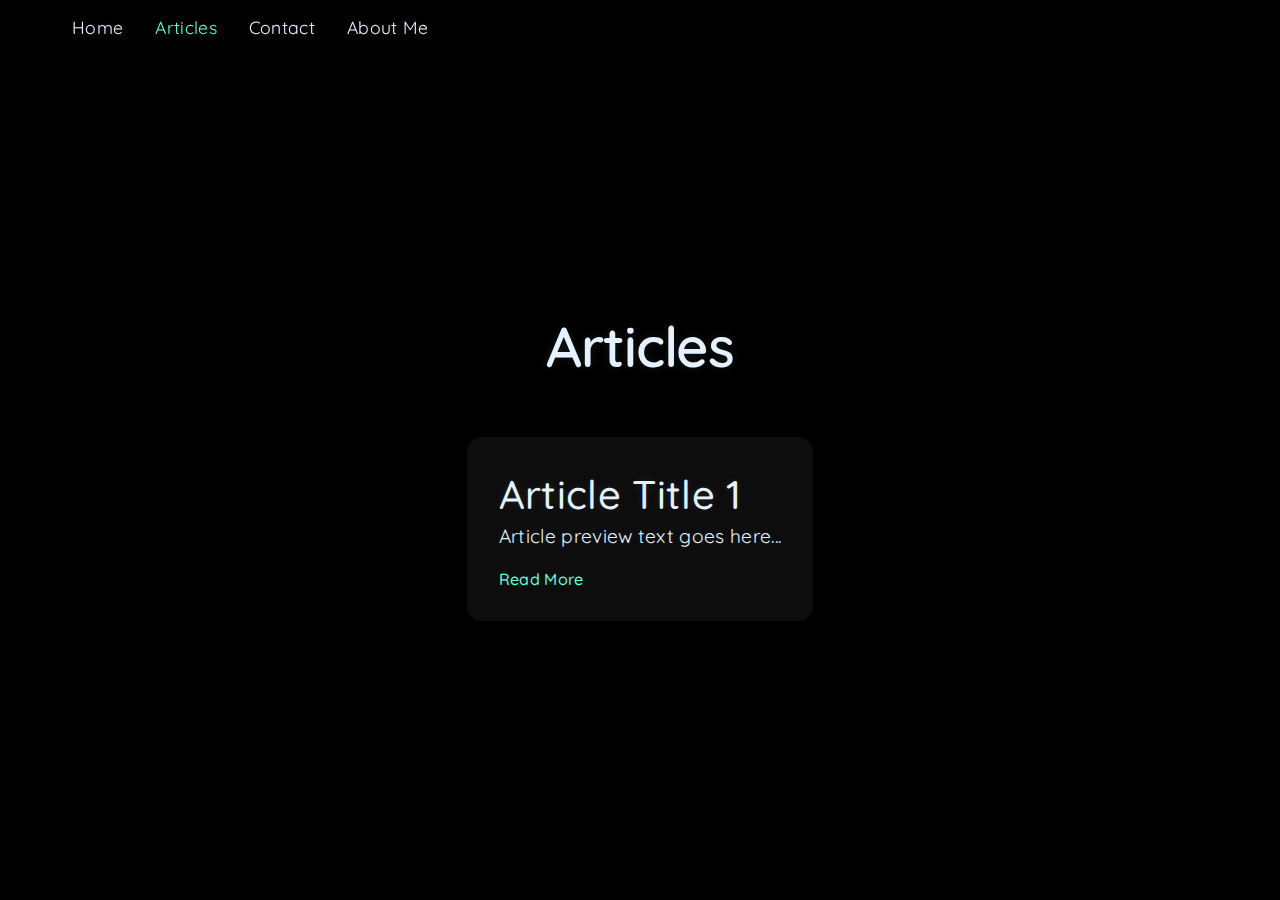
<file: articles.html>
<!DOCTYPE html>
<html lang="en">
<head>
    <meta charset="UTF-8">
    <meta name="viewport" content="width=device-width, initial-scale=1.0">
    <title>Articles - My Portfolio</title>
    <link rel="stylesheet" href="styles.css">
    <link href="https://fonts.googleapis.com/css2?family=Quicksand:wght@400;500;600&display=swap" rel="stylesheet">
</head>
<body>
    <div class="stars-container" id="stars-container"></div>
    
    <!-- Navigation -->
    <nav>
        <div class="nav-container">
            <ul class="nav-links">
                <li><a href="index.html">Home</a></li>
                <li><a href="articles.html" class="active">Articles</a></li>
                <li><a href="contact.html">Contact</a></li>
                <li><a href="about.html">About Me</a></li>
            </ul>
        </div>
    </nav>

    <!-- Articles Section -->
    <section id="articles" class="articles">
        <h1>Articles</h1>
        <div class="article-grid">
            <article class="article-card">
                <h2>Article Title 1</h2>
                <p>Article preview text goes here...</p>
                <a href="#" class="read-more">Read More</a>
            </article>
            <!-- Add more article cards as needed -->
        </div>
    </section>

    <script src="script.js"></script>
</body>
</html>
</file>
<file: styles.css>
/* Add these styles at the beginning of your CSS file */
:root {
    --background-dark: #000000;
    --text-primary: #e6f1ff;
    --text-secondary: #8892b0;
    --accent: #64ffda;
    --font-main: 'Quicksand', sans-serif;
}

/* Add these at the TOP of your CSS file to ensure they take priority */
html, body {
    margin: 0;
    padding: 0;
    min-height: 100vh;
    background-color: #000000 !important; /* Force black background */
    color: var(--text-primary);
    font-family: var(--font-main);
    letter-spacing: 0.02em;
}

/* Make text more visible */
h1, h2, h3, p, li, a {
    color: var(--text-primary);
    opacity: 1;
    font-weight: 400;
    text-shadow: 0 0 10px rgba(255, 255, 255, 0.1);
}

/* Make headings stand out more */
h1 {
    font-size: 3.5rem;
    font-weight: 600;
    margin-bottom: 1.5rem;
    letter-spacing: -0.02em;
}

h2 {
    font-size: 2.5rem;
    font-weight: 500;
}

p {
    font-size: 1.2rem;
    line-height: 1.8;
    font-weight: 400;
}

/* Ensure sections don't have white backgrounds */
section {
    background: transparent !important;
    color: var(--text-primary);
    position: relative;
    z-index: 1;
    display: flex;
    flex-direction: column;
    align-items: center;
    justify-content: center;
    min-height: 100vh;
    padding: 6rem 2rem 2rem;
    max-width: 1200px;
    margin: 0 auto;
}

/* Update navigation to be more visible */
nav {
    position: fixed;
    width: 100%;
    top: 0;
    background: rgba(0, 0, 0, 0.8);
    backdrop-filter: blur(10px);
    padding: 1rem 0;
    z-index: 1000;
}

.nav-container {
    max-width: 1200px;
    margin: 0 auto;
    padding: 0 2rem;
    display: flex;
    justify-content: space-between;
    align-items: center;
}

.nav-links {
    display: flex;
    justify-content: center; /* Center the navigation items */
    gap: 3rem; /* Consistent spacing between items */
    list-style: none;
    margin: 0;
    padding: 0;
}

.nav-links li a {
    color: var(--text-primary);
    text-decoration: none;
    font-size: 1.1rem;
    transition: color 0.3s ease;
    position: relative;
}

/* Underline effect on hover */
.nav-links li a::after {
    content: '';
    position: absolute;
    width: 0;
    height: 2px;
    bottom: -5px;
    left: 0;
    background-color: var(--accent);
    transition: width 0.3s ease;
}

.nav-links li a:hover::after {
    width: 100%;
}

/* Active link style */
.nav-links li a.active {
    color: var(--accent);
}

/* Responsive navigation */
@media (max-width: 600px) {
    .nav-links {
        gap: 1.5rem;
    }
    
    .nav-links li a {
        font-size: 1rem;
    }
}

/* Make sure the stars container is behind everything */
.stars-container {
    position: fixed;
    top: 0;
    left: 0;
    width: 100%;
    height: 100vh;
    z-index: -1;
    overflow: hidden;
    background-color: #000000;
}

/* Update project cards for better visibility */
.project-card {
    background: rgba(255, 255, 255, 0.05);
    border: 1px solid rgba(255, 255, 255, 0.1);
    padding: 1rem;
}

/* Make form inputs more visible */
input, textarea {
    background: rgba(255, 255, 255, 0.1) !important;
    border: 1px solid rgba(255, 255, 255, 0.2) !important;
    color: var(--text-primary) !important;
    padding: 1rem !important;
}

/* Update footer */
footer {
    background: rgba(0, 0, 0, 0.8) !important;
    border-top: 1px solid rgba(255, 255, 255, 0.1);
}

/* Reset and base styles */
* {
    margin: 0;
    padding: 0;
    box-sizing: border-box;
}

/* Projects Section */
.project-grid {
    display: grid;
    grid-template-columns: repeat(auto-fit, minmax(300px, 1fr));
    gap: 2rem;
    margin-top: 2rem;
}

.project-card {
    background: #fff;
    border-radius: 10px;
    overflow: hidden;
    box-shadow: 0 2px 5px rgba(0,0,0,0.1);
}

.project-card img {
    width: 100%;
    height: 200px;
    object-fit: cover;
}

/* Contact Section */
form {
    display: flex;
    flex-direction: column;
    gap: 1rem;
    max-width: 600px;
    margin: 2rem auto;
}

input, textarea {
    padding: 0.8rem;
    border: 1px solid #ddd;
    border-radius: 5px;
}

.btn {
    padding: 0.8rem 1.5rem;
    background: #333;
    color: #fff;
    border: none;
    border-radius: 5px;
    cursor: pointer;
    text-decoration: none;
}

/* Footer */
footer {
    text-align: center;
    padding: 2rem;
    background: #333;
    color: #fff;
}

/* Responsive Design */
@media (max-width: 768px) {
    .nav-links {
        display: none;
    }
    
    .about-content {
        grid-template-columns: 1fr;
    }
} 

/* Optional: Add this if you want a subtle gradient overlay */
.stars-container::after {
    content: '';
    position: fixed;
    top: 0;
    left: 0;
    width: 100%;
    height: 100vh;
    background: radial-gradient(ellipse at center, transparent 0%, var(--background-dark) 100%);
    pointer-events: none;
} 

/* Article card styles */
.article-grid {
    display: grid;
    grid-template-columns: repeat(auto-fit, minmax(300px, 1fr));
    gap: 2rem;
    padding: 2rem;
}

.article-card {
    background: rgba(255, 255, 255, 0.05);
    border-radius: 15px;
    padding: 2rem;
    transition: transform 0.3s ease;
}

.article-card:hover {
    transform: translateY(-5px);
}

.read-more {
    display: inline-block;
    margin-top: 1rem;
    color: var(--accent);
    text-decoration: none;
    font-weight: 500;
} 

/* Update hero section positioning */
.hero {
    padding-top: 120px !important; /* Moves content higher on the page */
    min-height: auto !important; /* Removes forced full-height */
}

/* Style for the accent text */
.accent-text {
    color: var(--accent);
}

/* Update hero content styling */
.hero-content {
    text-align: center;
    max-width: 1000px;
    margin: 0 auto;
}

.hero-content h1 {
    font-size: 4rem;
    margin-bottom: 1rem;
}

.hero-content p {
    font-size: 1.5rem;
    color: var(--text-secondary);
} 

/* Update hero description styling */
.hero-description {
    max-width: 800px;
    margin: 0 auto;
    line-height: 1.8;
    color: var(--text-secondary);
    font-size: 1.2rem;
    padding: 0 1rem;
    position: relative;
}

@keyframes float {
    0% { transform: translateY(0px); }
    50% { transform: translateY(-5px); }
    100% { transform: translateY(0px); }
}

.hero-description span {
    display: inline-block;
}

.hero-description span:last-child {
    animation: float 3s ease-in-out infinite;
}

/* Interest sections styling */
.interests {
    padding-top: 2rem !important;
    min-height: auto !important;
}

.interest-grid {
    display: grid;
    grid-template-columns: repeat(2, 1fr);
    gap: 2.5rem;
    max-width: 1200px;
    width: 100%;
    padding: 2rem;
}

.interest-card {
    background: rgba(255, 255, 255, 0.03);
    border-radius: 15px;
    padding: 2.5rem;
    transition: transform 0.3s ease, background 0.3s ease;
    border: 1px solid rgba(255, 255, 255, 0.1);
    display: flex;
    flex-direction: column;
    gap: 1rem;
    height: 100%;
}

.interest-card:hover {
    transform: translateY(-5px);
    background: rgba(255, 255, 255, 0.05);
}

.interest-card h3 {
    color: var(--accent);
    font-size: 1.5rem;
    margin-bottom: 1rem;
    font-weight: 500;
    display: flex;
    align-items: center;
    gap: 0.5rem;
}

.interest-card p {
    color: var(--text-secondary);
    font-size: 1rem;
    line-height: 1.8;
    /* Add subtle fade-in animation for text */
    opacity: 0.9;
    transition: opacity 0.3s ease;
}

.interest-card:hover p {
    opacity: 1;
}

/* Responsive design for smaller screens */
@media (max-width: 768px) {
    .interest-grid {
        grid-template-columns: 1fr;
    }
    
    .hero-description {
        font-size: 1.1rem;
        padding: 0 1.5rem;
    }
} 

/* Adjust grid layout for better content distribution */
@media (max-width: 1024px) {
    .interest-grid {
        grid-template-columns: 1fr;
        max-width: 800px;
    }
} 

/* Add styling for the reflection note */
.reflection-note {
    max-width: 800px;
    margin: 4rem auto 2rem;
    padding: 2rem;
    text-align: center;
    border-top: 1px solid rgba(255, 255, 255, 0.1);
}

.reflection-note p {
    color: var(--text-secondary);
    font-size: 1.1rem;
    line-height: 1.8;
    margin-bottom: 2rem;
}

.reflection-note blockquote {
    color: var(--accent);
    font-size: 1.3rem;
    font-style: italic;
    margin: 0;
    padding: 0;
}

.reflection-note cite {
    display: block;
    color: var(--text-primary);
    font-size: 1rem;
    margin-top: 1rem;
    font-style: normal;
    opacity: 0.8;
} 

/* Style for the name */
.name {
    color: var(--text-primary);
    font-size: 1.1rem;
    font-weight: 500;
    opacity: 0.9;
    letter-spacing: 0.5px;
}

/* Ensure responsive design works with name */
@media (max-width: 768px) {
    .name {
        font-size: 1rem;
    }
} 

/* Dropdown styling */
.dropdown {
    position: relative;
    display: inline-block;
}

.dropdown-content {
    display: none;
    position: absolute;
    top: 100%;
    left: 50%;
    transform: translateX(-50%);
    background: rgba(0, 0, 0, 0.95);
    backdrop-filter: blur(10px);
    min-width: 160px;
    border-radius: 8px;
    padding: 0.5rem 0;
    z-index: 1000;
    border: 1px solid rgba(255, 255, 255, 0.1);
    opacity: 0;
    transition: opacity 0.2s ease;
}

.dropdown-content li {
    list-style: none;
}

.dropdown-content a {
    color: var(--text-secondary);
    padding: 0.7rem 1.5rem;
    text-decoration: none;
    display: block;
    text-align: center;
    transition: all 0.2s ease;
    font-size: 0.95rem;
}

.dropdown-content a:hover {
    color: var(--accent);
    background: rgba(255, 255, 255, 0.05);
}

/* Show dropdown on hover */
.dropdown:hover .dropdown-content {
    display: block;
    opacity: 1;
}

/* Add subtle animation */
@keyframes fadeIn {
    from { opacity: 0; transform: translateY(-10px) translateX(-50%); }
    to { opacity: 1; transform: translateY(0) translateX(-50%); }
}

.dropdown:hover .dropdown-content {
    animation: fadeIn 0.2s ease forwards;
}

/* Update existing nav styles */
.nav-links {
    display: flex;
    gap: 2rem;
    align-items: center;
}

/* Responsive design for dropdowns */
@media (max-width: 768px) {
    .dropdown-content {
        position: static;
        transform: none;
        background: transparent;
        border: none;
        padding-left: 1rem;
    }

    .nav-links {
        flex-direction: column;
        align-items: flex-start;
        gap: 1rem;
    }

    .dropdown:hover .dropdown-content {
        animation: none;
    }
} 

/* New welcome card styling */
.welcome-card {
    background: rgba(255, 255, 255, 0.03);
    border-radius: 15px;
    padding: 2.5rem;
    margin-top: 2rem;
    border: 1px solid rgba(255, 255, 255, 0.1);
    transition: transform 0.3s ease, background 0.3s ease;
}

.welcome-card:hover {
    transform: translateY(-5px);
    background: rgba(255, 255, 255, 0.05);
}

.hero-description {
    color: var(--text-secondary);
    font-size: 1.1rem;
    line-height: 1.8;
    margin: 0;
    opacity: 0.9;
    transition: opacity 0.3s ease;
}

.welcome-card:hover .hero-description {
    opacity: 1;
}

/* Responsive adjustments */
@media (max-width: 768px) {
    .welcome-card {
        padding: 1.5rem;
        margin: 2rem 1rem 0;
    }
    
    .hero-description {
        font-size: 1rem;
    }
} 

/* Intro overlay styles */
.intro-overlay {
    position: fixed;
    top: 0;
    left: 0;
    width: 100%;
    height: 100vh;
    background-color: var(--background-dark);
    display: flex;
    justify-content: center;
    align-items: center;
    z-index: 9999;
    cursor: pointer;
}

.intro-content {
    text-align: center;
    opacity: 0;
    animation: fadeIn 1s ease forwards;
}

.intro-name {
    font-size: 4rem;
    color: var(--accent);
    margin-bottom: 0.3rem;
    transition: transform 0.3s ease;
    display: inline-block;
}

/* Hover effect only applies when directly over the text */
.intro-name:hover {
    transform: translateY(-5px);
}

.intro-subtitle {
    font-size: 2rem;
    color: var(--text-primary);
    opacity: 0.8;
    margin-bottom: 0.5rem;
}

.intro-instruction {
    margin-top: 1rem;
    color: var(--text-secondary);
    font-size: 0.9rem;
    animation: pulse 2s infinite;
    animation-delay: 1s;
}

.main-content {
    opacity: 0;
    transition: opacity 1s ease;
}

.main-content.visible {
    opacity: 1;
}

.hidden {
    display: none;
}

/* Animations */
@keyframes fadeIn {
    from {
        opacity: 0;
        transform: translateY(-20px);
    }
    to {
        opacity: 1;
        transform: translateY(0);
    }
}

@keyframes pulse {
    0% { opacity: 0.3; }
    50% { opacity: 1; }
    100% { opacity: 0.3; }
}

@keyframes scaleUp {
    0% { transform: scale(1); opacity: 1; }
    50% { transform: scale(1.2); opacity: 0.5; }
    100% { transform: scale(2); opacity: 0; }
}

/* Hover effect */
.intro-overlay:hover .intro-name {
    transform: translateY(-5px);
}

/* Hide main content initially */
.main-content.hidden {
    display: none;
}

/* Transition animation for main content */
.main-content.visible {
    animation: fadeIn 1s ease;
} 

/* Profile picture styling */
.profile-pic {
    width: 150px;
    height: 150px;
    margin: 0 auto 2rem;
}

.profile-pic img {
    width: 100%;
    height: 100%;
    border-radius: 50%;
    object-fit: cover;
    border: 3px solid var(--accent);
    box-shadow: 0 0 20px rgba(100, 255, 218, 0.2);
    object-position: center; /* This helps center the image within the circle */
}

/* You can also try using an img tag instead of background-image */
.profile-pic img {
    width: 100%;
    height: 100%;
    border-radius: 50%;
    object-fit: cover;
}

/* Update intro content spacing */
.intro-content {
    text-align: center;
    opacity: 0;
    animation: fadeIn 1s ease forwards;
    display: flex;
    flex-direction: column;
    align-items: center;
} 

/* Progress page styling */
.progress-content {
    padding: 100px 2rem 2rem;
    max-width: 1200px;
    margin: 0 auto;
}

.progress-section {
    margin-bottom: 4rem;
}

.progress-section h2 {
    color: var(--accent);
    font-size: 2rem;
    margin-bottom: 2rem;
}

.progress-grid {
    display: grid;
    grid-template-columns: repeat(auto-fit, minmax(300px, 1fr));
    gap: 2rem;
}

.progress-card {
    background: rgba(255, 255, 255, 0.03);
    border-radius: 15px;
    padding: 2rem;
    border: 1px solid rgba(255, 255, 255, 0.1);
    transition: transform 0.3s ease;
}

.progress-card:hover {
    transform: translateY(-5px);
    background: rgba(255, 255, 255, 0.05);
}

.progress-card h3 {
    color: var(--text-primary);
    font-size: 1.5rem;
    margin-bottom: 0.5rem;
}

.progress-card .date {
    color: var(--accent);
    font-size: 0.9rem;
    margin-bottom: 1rem;
    opacity: 0.8;
}

.progress-card p {
    color: var(--text-secondary);
    line-height: 1.6;
} 

/* Progress header styling */
.progress-header {
    text-align: center;
    margin-bottom: 4rem;
    padding: 2rem;
}

.progress-header h1 {
    color: var(--accent);
    font-size: 3.5rem;
    margin-bottom: 1rem;
    text-transform: uppercase;
    letter-spacing: 2px;
}

/* Article image styling */
.article-image {
    width: 100%;
    height: 200px;
    margin-bottom: 1.5rem;
    border-radius: 10px;
    overflow: hidden;
}

.article-image img {
    width: 100%;
    height: 100%;
    object-fit: cover;
    transition: transform 0.3s ease;
}

.progress-card:hover .article-image img {
    transform: scale(1.05);
}

/* Update progress card to accommodate images */
.progress-card {
    background: rgba(255, 255, 255, 0.03);
    border-radius: 15px;
    padding: 1.5rem;
    border: 1px solid rgba(255, 255, 255, 0.1);
    transition: transform 0.3s ease;
    overflow: hidden;
} 

/* Add styling for non-clickable nav labels */
.nav-label {
    color: var(--text-primary);
    padding: 0.5rem 1rem;
    cursor: default;  /* Shows normal cursor instead of pointer */
    opacity: 0.9;
}

/* Update dropdown hover behavior */
.dropdown:hover .nav-label {
    color: var(--accent);
}

/* Existing dropdown styles remain the same */
.dropdown-content {
    display: none;
    position: absolute;
    top: 100%;
    left: 50%;
    transform: translateX(-50%);
    background: rgba(0, 0, 0, 0.95);
    backdrop-filter: blur(10px);
    min-width: 160px;
    border-radius: 8px;
    padding: 0.5rem 0;
    z-index: 1000;
    border: 1px solid rgba(255, 255, 255, 0.1);
}
</file>
